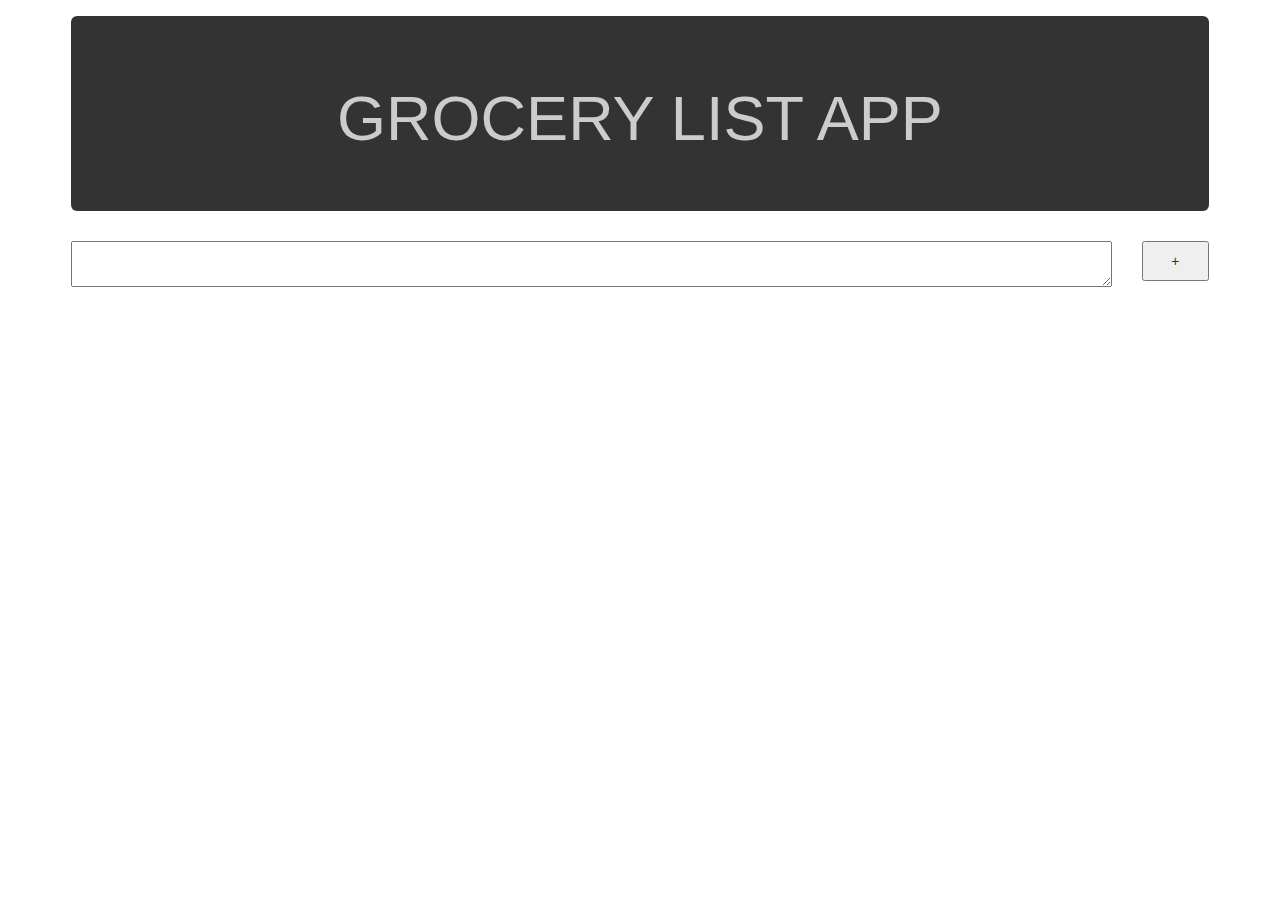
<file: index.html>
<html>
<head>
<link rel="stylesheet" href="https://maxcdn.bootstrapcdn.com/bootstrap/3.4.1/css/bootstrap.min.css">
<link rel="stylesheet" href="https://cdnjs.cloudflare.com/ajax/libs/font-awesome/4.7.0/css/font-awesome.min.css">
<title>
</title>
<link rel="stylesheet" href="./css/custom.css">
<script src="https://ajax.googleapis.com/ajax/libs/jquery/3.5.1/jquery.min.js"></script>
<script src="https://maxcdn.bootstrapcdn.com/bootstrap/3.4.1/js/bootstrap.min.js"></script>
</head>
<body>
<div class="container" >
	<div class="jumbotron bg-dark" >
		<h1 class="text-center">GROCERY LIST APP</h1>
	</div>


	<div class="row">
		<div class = "col-sm-11">
			<textarea row = "1" style="width:100%;" id = "groceryContent"></textarea>
		</div>

		<div class = "col-sm-1">
			<input type="button" name="add" id = "add_grocery_btn" value="+">
		</div>
		
	</div>
	<div class="panel-group" id = "groceryList">
		
	</div>
</div>

<div class="modal" tabindex="-1" role="dialog" id="myModal">
  <div class="modal-dialog" role="document">
    <div class="modal-content">
      <div class="modal-header">
        <h2 class="modal-title text-center">Edit Grocery Item</h2>
        <button type="button" class="close" data-dismiss="modal" aria-label="Close">
          <span aria-hidden="true">&times;</span>
        </button>
      </div>
      <div class="modal-body">
		
			<label> Grocery Item : </label>
			<input type="hidden" id="groceryDivId">
			<input type="text" id = "groceryListItem">
		
      </div>
      <div class="modal-footer">
        <button type="button" class="btn btn-primary" id="editSave" data-dismiss="modal">Save changes</button>
        <button type="button" class="btn btn-secondary" data-dismiss="modal">Close</button>
      </div>
    </div>
  </div>
</div>

<script src="./js/custom.js"></script>

</body>
</html>
</file>
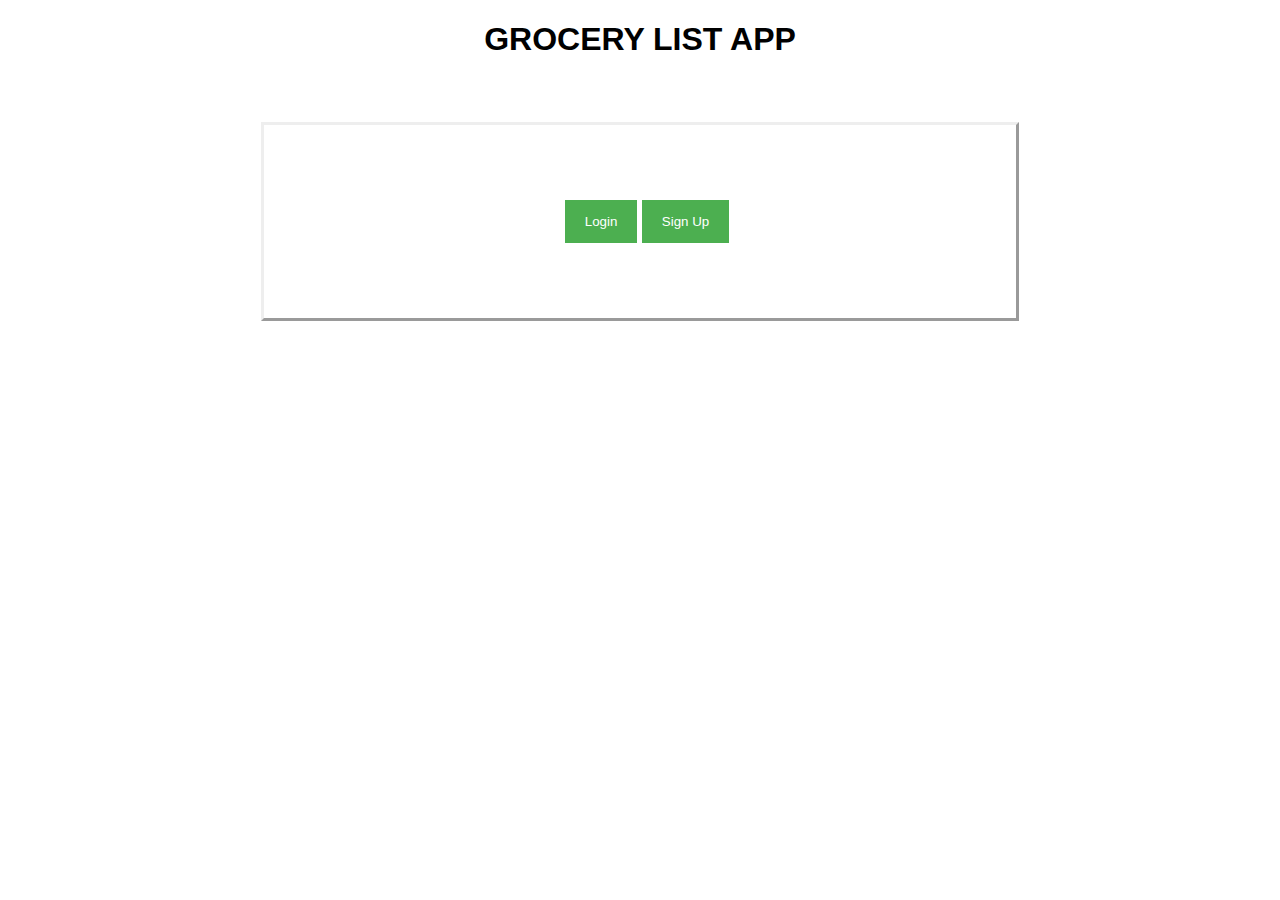
<file: login.html>
<!DOCTYPE html>
<html>
<head>
<meta name="viewport" content="width=device-width, initial-scale=1">
<link rel="stylesheet" href="./css/custom.css">
<!--link rel="stylesheet" href="https://maxcdn.bootstrapcdn.com/bootstrap/3.4.1/css/bootstrap.min.css"-->
<script src="https://ajax.googleapis.com/ajax/libs/jquery/3.5.1/jquery.min.js"></script>
</head>
<body>

	<div class="jumbotron" >
		<h1 class="text-centered">GROCERY LIST APP</h1>
	</div>
<div id="home">
	<button id="loginBtn" >Login</button>
	<button id="signUpBtn" >Sign Up</button>
</div>
<div id="loginModal" class="modal">
  <div class="modal-content animate" >
    <div class="loginHeader">
      <span class="close" title="Close Modal">&times;</span>
	<h1>Login</h1>
    </div>

    <div class="container">
      <label for="uname"><b>Username</b></label>
      <input type="text" placeholder="Enter Username" id="loginUname" required>

      <label for="pw"><b>Password</b></label>
      <input type="password" placeholder="Enter Password" id="loginPw" required>
        
      <button type="submit" id="loginSubmit">Login</button>
     
    </div>

    
  </div>
  
  
</div><div id="signUpModal" class="modal">
  <div class="modal-content animate" >
    <div class="loginHeader">
      <span class="close" title="Close Modal">&times;</span>
	<h1>Sign Up</h1>
    </div>

    <div class="container">
      <label for="uname"><b>Username</b></label>
      <input type="text" placeholder="Enter Username" id="uname" required>

      <label for="pw"><b>Password</b></label>
      <input type="password" placeholder="Enter Password" id="pw" required>
 
		  
      <button type="submit" id="signUpSubmit">Sign Up</button>
     
    </div>

    
  </div>
</div>

<script src="./js/custom.js"></script>

</body>
</html>
</file>
<file: css/custom.css>
body {font-family: Arial, Helvetica, sans-serif;}

/* Full-width input fields */
input[type=text], input[type=password] {
  width: 100%;
  padding: 12px 20px;
  margin: 8px 0;
  display: inline-block;
  border: 1px solid #ccc;
  box-sizing: border-box;
}

/* Set a style for all buttons */
button {
  background-color: #4CAF50;
  color: white;
  padding: 14px 20px;
  margin: 8px 0;
  border: none;
  cursor: pointer;
  width: 100%;
}

button:hover {
  opacity: 0.8;
}



/* Center the image and position the close button */
.loginHeader {
  text-align: center;
  margin: 24px 0 12px 0;
  position: relative;
}


.container {
  padding: 16px;
}

span.psw {
  float: right;
  padding-top: 16px;
}

/* The Modal (background) */
.modal {
  display: none; /* Hidden by default */
  position: fixed; /* Stay in place */
  z-index: 1; /* Sit on top */
  left: 0;
  top: 0;
  width: 100%; /* Full width */
  height: 100%; /* Full height */
  overflow: auto; /* Enable scroll if needed */
  background-color: rgb(0,0,0); /* Fallback color */
  background-color: rgba(0,0,0,0.4); /* Black w/ opacity */
  padding-top: 60px;
}

/* Modal Content/Box */
.modal-content {
  background-color: #fefefe;
  margin: 5% auto 15% auto; /* 5% from the top, 15% from the bottom and centered */
  border: 1px solid #888;
  width: 80%; /* Could be more or less, depending on screen size */
}

/* The Close Button (x) */
.close {
  position: absolute;
  right: 25px;
  top: 0;
  color: #000;
  font-size: 35px;
  font-weight: bold;
}

.close:hover,
.close:focus {
  color: red;
  cursor: pointer;
}

/* Add Zoom Animation */
.animate {
  -webkit-animation: animatezoom 0.6s;
  animation: animatezoom 0.6s
}

@-webkit-keyframes animatezoom {
  from {-webkit-transform: scale(0)} 
  to {-webkit-transform: scale(1)}
}
  
@keyframes animatezoom {
  from {transform: scale(0)} 
  to {transform: scale(1)}
}

/* Change styles for span and cancel button on extra small screens */
@media screen and (max-width: 300px) {
  span.psw {
     display: block;
     float: none;
  }
  
}

.panel-group{padding-top:10px;}
.fa{cursor: pointer;}

#add_grocery_btn{width:100%; height:40px;}
.bg-dark{
background-color:#333333;
color:#cccccc;
}
#groceryListItem{width:100%;}

#loginBtn{
	width:auto;
	margin-top:10%;
	margin-bottom:10%;
	margin-left:40%;
}
#signUpBtn{
width:auto;
}

#home{
border-style:outset;
margin-top:5%;
margin-left:20%;
margin-right:20%;
}
.text-centered{
text-align: center;
}
</file>
